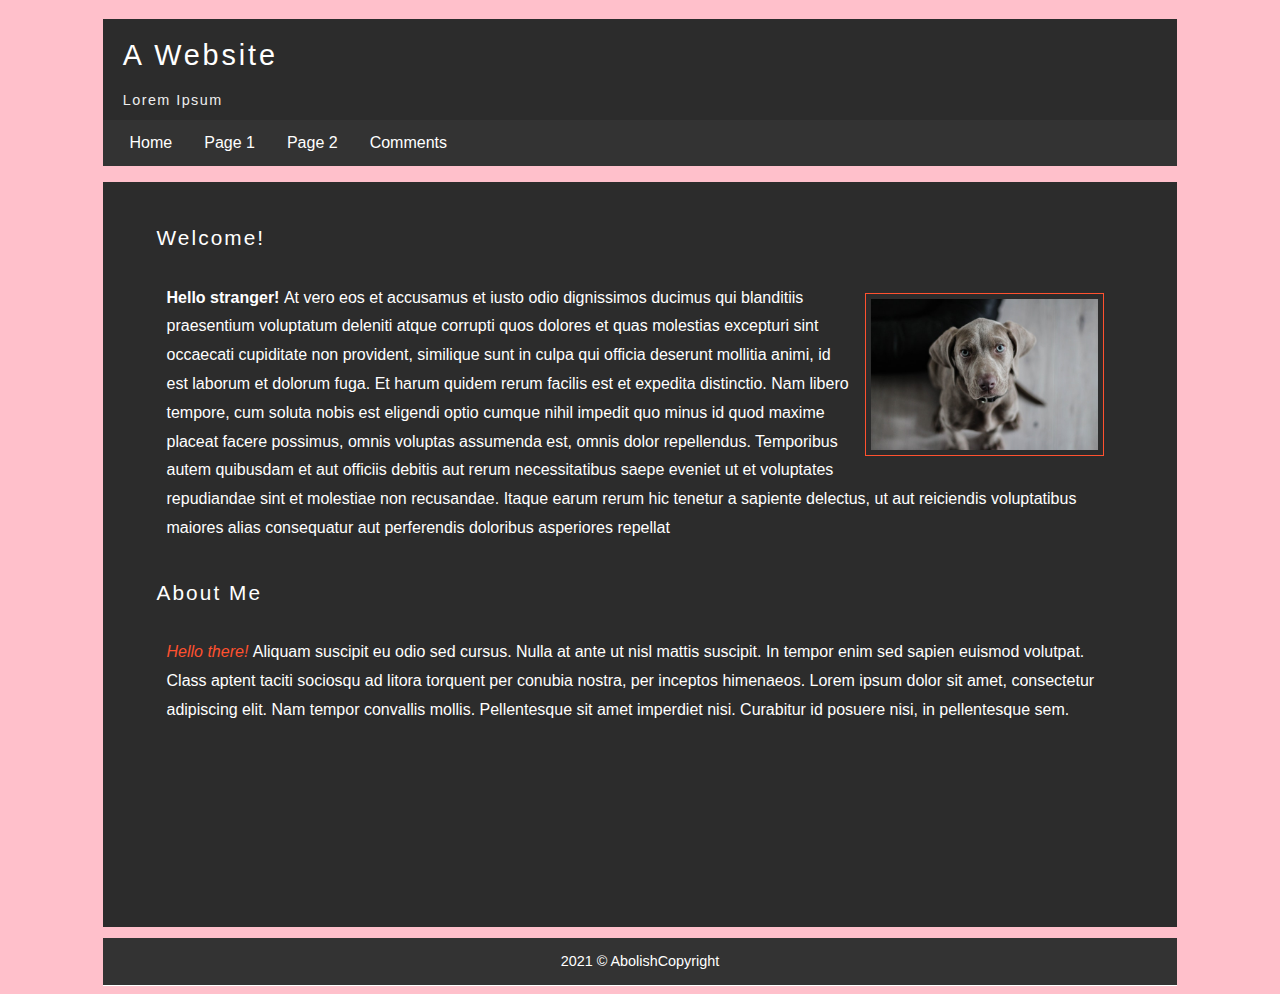
<file: index.html>
﻿<!DOCTYPE html>
<html lang="en">
<head>
<title>Web Site</title>
<link rel="stylesheet" type="text/css" href="style/style.css" media="screen" />
</head>
<body>

<div id="container">
  <div id="head">
    <h1>A Website</h1>
    <h2>Lorem Ipsum</h2>
    <div id="menu">
    <ul>
      <li><a class="home" href="index.html">Home</a></li>
      <li><a class="past" href="past.html">Page 1</a></li>
      <li><a class="future" href="future.html">Page 2</a></li>
      <li><a class="com" href="comments.html">Comments</a></li>
    </ul>
  </div>
  </div>

  <div id="content">
    
    <h2>Welcome!</h2>
    <div class="section1">
    <p><b>Hello stranger!</b> <img src="images/image1.jpg" alt="me" width="24%"/>At vero eos et accusamus et iusto odio dignissimos ducimus qui blanditiis praesentium voluptatum deleniti atque corrupti quos dolores et quas molestias excepturi sint occaecati cupiditate non provident, similique sunt in culpa qui officia deserunt mollitia animi, id est laborum et dolorum fuga. Et harum quidem rerum facilis est et expedita distinctio. Nam libero tempore, cum soluta nobis est eligendi optio cumque nihil impedit quo minus id quod maxime placeat facere possimus, omnis voluptas assumenda est, omnis dolor repellendus. Temporibus autem quibusdam et aut officiis debitis aut rerum necessitatibus saepe eveniet ut et voluptates repudiandae sint et molestiae non recusandae. Itaque earum rerum hic tenetur a sapiente delectus, ut aut reiciendis voluptatibus maiores alias consequatur aut perferendis doloribus asperiores repellat </p>
  </div>

    <div class="section2">
    <h2>About Me</h2>
    <p><span>Hello there! </span>Aliquam suscipit eu odio sed cursus. Nulla at ante ut nisl mattis suscipit. In tempor enim sed sapien euismod volutpat. Class aptent taciti sociosqu ad litora torquent per conubia nostra, per inceptos himenaeos. Lorem ipsum dolor sit amet, consectetur adipiscing elit. Nam tempor convallis mollis. Pellentesque sit amet imperdiet nisi. Curabitur id posuere nisi, in pellentesque sem. </p>
    <br><br><br><br><br>
  </div>
  </div>

  <div id="footer">
    <p> 2021 &copy; AbolishCopyright </p>
  </div>

</div>

</body>
</html>
</file>
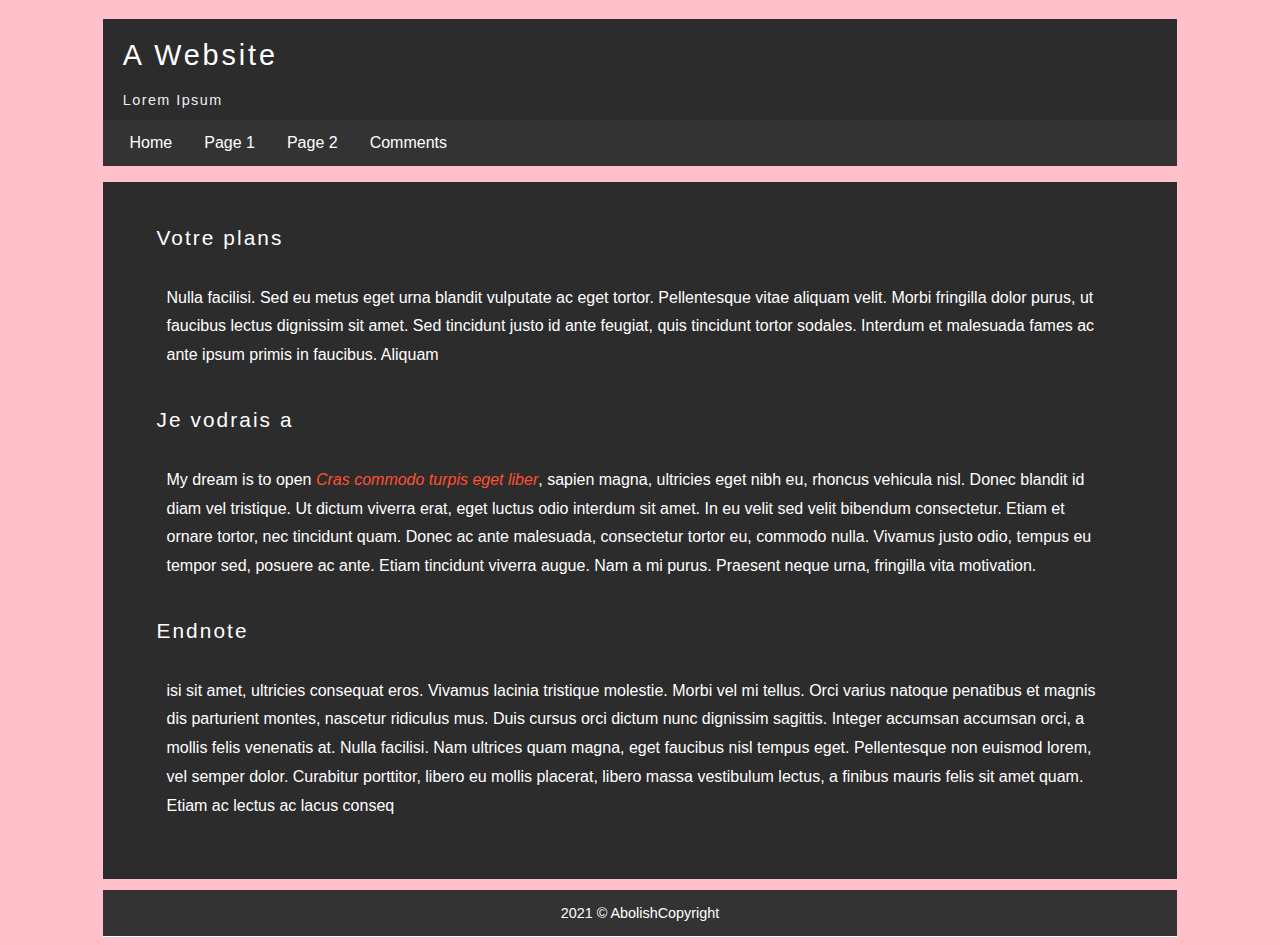
<file: future.html>
﻿<!DOCTYPE html>
<html lang="en">
<head>
<title>Web Site</title>
<link rel="stylesheet" type="text/css" href="style/style.css" media="screen" />
</head>
<body>

<div id="container">
  <div id="head">
    <h1>A Website</h1>
    <h2>Lorem Ipsum</h2>
    <div id="menu">
    <ul>
      <li><a class="home" href="index.html">Home</a></li>
      <li><a class="past" href="past.html">Page 1</a></li>
      <li><a class="future" href="future.html">Page 2</a></li>
      <li><a class="com" href="comments.html">Comments</a></li>
    </ul>
  </div>
  </div>

  <div id="content">
    <h2 class="heading2">Votre plans</h2>

    <p>Nulla facilisi. Sed eu metus eget urna blandit vulputate ac eget tortor. Pellentesque vitae aliquam velit. Morbi fringilla dolor purus, ut faucibus lectus dignissim sit amet. Sed tincidunt justo id ante feugiat, quis tincidunt tortor sodales. Interdum et malesuada fames ac ante ipsum primis in faucibus. Aliquam </p>
    
    <h2>Je vodrais a</h2>

    <p>My dream is to open <span>Cras commodo turpis eget liber</span>,  sapien magna, ultricies eget nibh eu, rhoncus vehicula nisl. Donec blandit id diam vel tristique. Ut dictum viverra erat, eget luctus odio interdum sit amet. In eu velit sed velit bibendum consectetur. Etiam et ornare tortor, nec tincidunt quam. Donec ac ante malesuada, consectetur tortor eu, commodo nulla. Vivamus justo odio, tempus eu tempor sed, posuere ac ante. Etiam tincidunt viverra augue. Nam a mi purus. Praesent neque urna, fringilla vita motivation.</p>

    <h2>Endnote</h2>

    <p>isi sit amet, ultricies consequat eros. Vivamus lacinia tristique molestie. Morbi vel mi tellus. Orci varius natoque penatibus et magnis dis parturient montes, nascetur ridiculus mus. Duis cursus orci dictum nunc dignissim sagittis. Integer accumsan accumsan orci, a mollis felis venenatis at. Nulla facilisi. Nam ultrices quam magna, eget faucibus nisl tempus eget. Pellentesque non euismod lorem, vel semper dolor. Curabitur porttitor, libero eu mollis placerat, libero massa vestibulum lectus, a finibus mauris felis sit amet quam. Etiam ac lectus ac lacus conseq </p>
  </div>

  <div id="footer">
    <p> 2021 &copy; AbolishCopyright </p>
  </div>

</div>

</body>
</html>
</file>
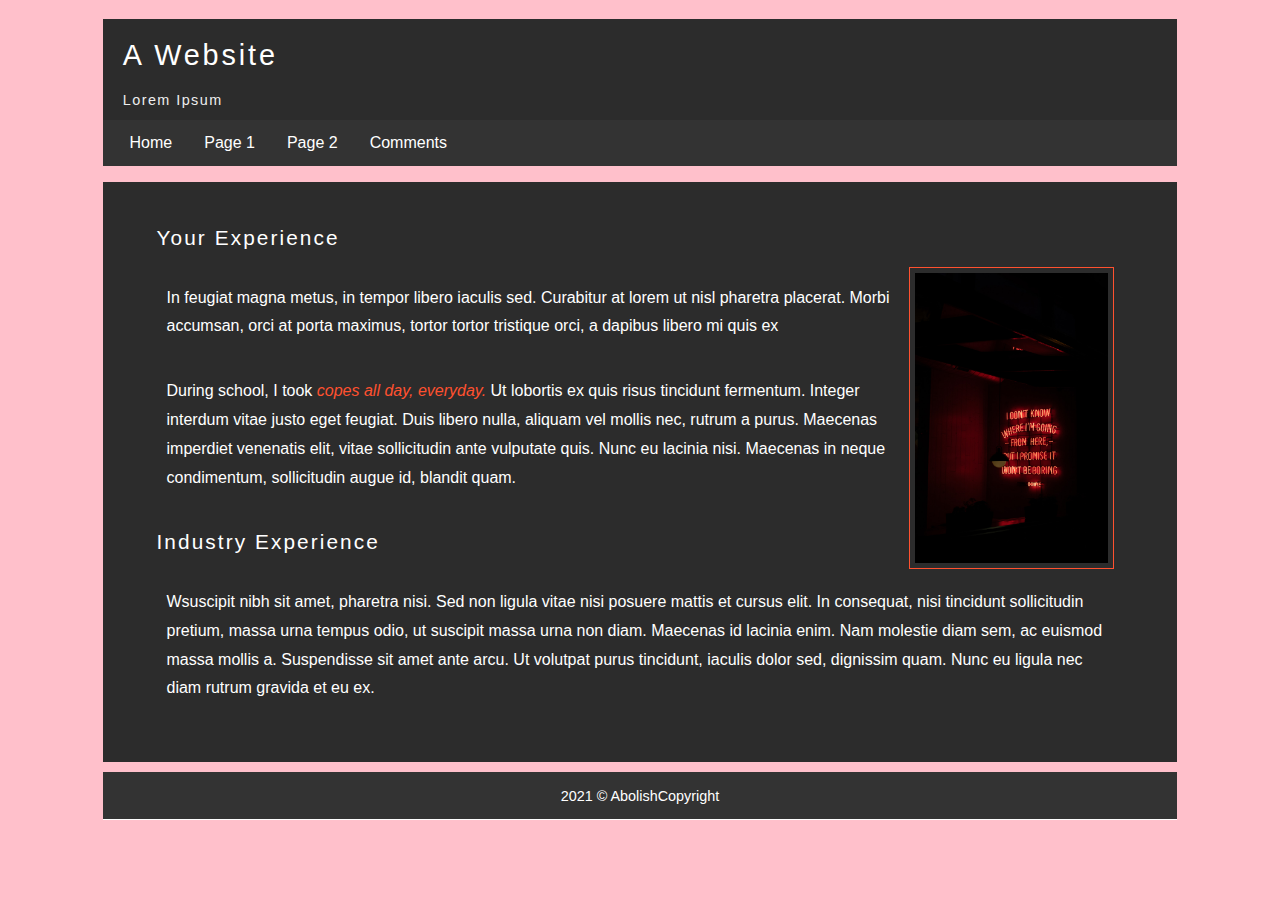
<file: past.html>
﻿<!DOCTYPE html>
<html lang="en">
<head>
<title>Web Site</title>
<link rel="stylesheet" type="text/css" href="style/style.css" media="screen" />
</head>
<body>

<div id="container">
  <div id="head">
    <h1>A Website</h1>
    <h2>Lorem Ipsum</h2>
    <div id="menu">
    <ul>
      <li><a class="home" href="index.html">Home</a></li>
      <li><a class="past" href="past.html">Page 1</a></li>
      <li><a class="future" href="future.html">Page 2</a></li>
      <li><a class="com" href="comments.html">Comments</a></li>
    </ul>
  </div>
  </div>

  <div id="content">
    <h2 class="heading1">Your Experience</h2><img src="images/image2.jpg" class="img-responsive" alt="le gout de femme" height="15%" width="20%" />
    <p>In feugiat magna metus, in tempor libero iaculis sed. Curabitur at lorem ut nisl pharetra placerat. Morbi accumsan, orci at porta maximus, tortor tortor tristique orci, a dapibus libero mi quis ex </p>
    <p>During school, I took <span>copes all day, everyday.</span> Ut lobortis ex quis risus tincidunt fermentum. Integer interdum vitae justo eget feugiat. Duis libero nulla, aliquam vel mollis nec, rutrum a purus. Maecenas imperdiet venenatis elit, vitae sollicitudin ante vulputate quis. Nunc eu lacinia nisi. Maecenas in neque condimentum, sollicitudin augue id, blandit quam. </p>
    <h2>Industry Experience</h2>
    <p>Wsuscipit nibh sit amet, pharetra nisi. Sed non ligula vitae nisi posuere mattis et cursus elit. In consequat, nisi tincidunt sollicitudin pretium, massa urna tempus odio, ut suscipit massa urna non diam. Maecenas id lacinia enim. Nam molestie diam sem, ac euismod massa mollis a. Suspendisse sit amet ante arcu. Ut volutpat purus tincidunt, iaculis dolor sed, dignissim quam. Nunc eu ligula nec diam rutrum gravida et eu ex. </p>

  </div>

  <div id="footer">
    <p> 2021 &copy; AbolishCopyright </p>
  </div>

</div>

</body>
</html>
</file>
<file: style/style.css>
body {
background-color: pink;
color:#000000;
font-family:"Tahoma", sans-serif ;
}

table {
  color: white;
}

img {
float: right;
border: 1px solid #FF512F;
padding: 0.5%;
margin: 1%
}

#container {
  width: 85%;
  margin-left: auto;
  margin-right: auto;
  margin-top: 0%;
}

#container tr {
  width: auto;
  height: auto;
}
#container table {
    height: auto;
    width: 100%;
}
#container td {
  width: auto;
  height: auto;
}

#menu ul{
  list-style-type: none;
  margin-top: 1%;
  padding-left:1%;
  overflow: hidden;
  background-color: #333;
}

#menu li a {
  float: left;
  display: inline-block;
  color: white;
  padding: 14px 16px;
  text-decoration: none;
}

#menu li a:hover {
  background-color: #FF512F;
  color: white;
}


#head {
height:auto;
background-color:#2c2c2c;
}

#head h1 {
text-align: left;
margin-left: inherit;
padding:20px 0 0 20px;
font-size:1.8em;
letter-spacing:.1em;
color:#ffffff;
font-weight:lighter;
}

#head h2 {
text-align: left;
margin-left: inherit;
padding:0 0 0 20px;
font-size:.9em;
font-weight:lighter;
letter-spacing:.1em;
color:#eeeeee;
}

#content {
padding: 3% 5% 3% 5%;
background-color:#2c2c2c;
line-height: 1.8em;
}
#content mark {
  background-color: #FF512F;
}
#content em, span {
  color: #FF512F;
  font-style: italic;
}
#content p {
padding:10px;
color: white;
}

#content h2 {
margin:0;
padding:10px 0 5px 0;
font-size:1.3em;
letter-spacing:.1em;
color: white;
font-weight: lighter;
}

#content h3 {
margin:0;
padding:10px 0 5px 0;
font-size:1em;
letter-spacing:.1em;
color: white;
font-weight: lighter;
}

#footer {
position:relative;
bottom:0;
color: white;
margin:1% 0 0 0;
padding:0.095%;
height:1%;
font-size:0.9em;
text-align:center;
font-weight: lighter;
background-color:#333;
border-bottom: 1px solid #FFFFFF;
}
</file>
